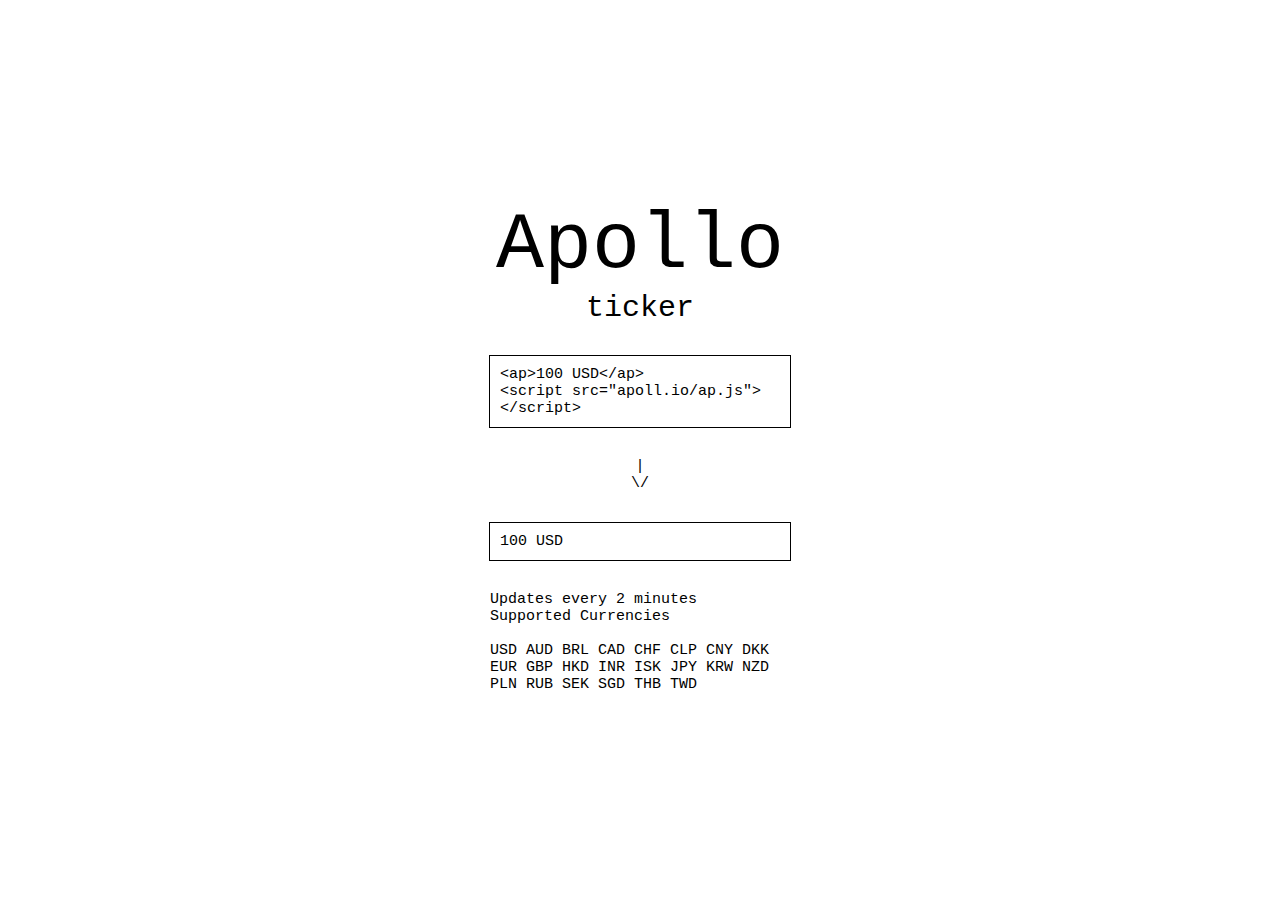
<file: index.html>
<!DOCTYPE html>
<html>
  <head>
    <meta charset="utf-8">
    <title>Apollo Ticker</title>
    <link rel="stylesheet" href="./style.css">
    <meta name="viewport" content="width=device-width, initial-scale=1.0, maximum-scale=1.0"/>
  </head>
  <body>
    <div class="title">
      Apollo
      <div class="subtitle">
        ticker
      </div>
    </div>
    <div class="code">
      &lt;ap&gt;100 USD&lt;/ap&gt; <br>
      &lt;script src="apoll.io/ap.js"&gt;&lt;/script&gt;
    </div>
    <div class="text arrow">
      |<br>
      \/
    </div>
    <div class="code">
      <ap>100 USD</ap>
    </div>
    <div class="text end">
      Updates every 2 minutes <br>
      Supported Currencies <br> <br>
      USD AUD BRL CAD CHF CLP CNY DKK EUR GBP HKD INR ISK JPY KRW NZD PLN RUB SEK SGD THB TWD
    </div>
    <script src="./ap.js" charset="utf-8"></script>
  </body>
</html>
</file>
<file: style.css>
html, body {
  margin: 0;
  padding: 0;
  font-family: monospace;
}
.title {
  font-size: 80px;
  text-align: center;
  margin-top: 2.5em;
}
.subtitle {
  font-size: 30px;
}
.code {
  font-size: 15px;
  border: 1px solid #000;
  width: 280px;
  margin: auto;
  padding: 10px;
  margin-top: 30px;
  margin-bottom: 30px;
}
.text {
  font-size: 15px;
  width: 300px;
  margin: auto;
}
.arrow {
  text-align: center;
}
.end {
  margin-bottom: 200px;
}
</file>
